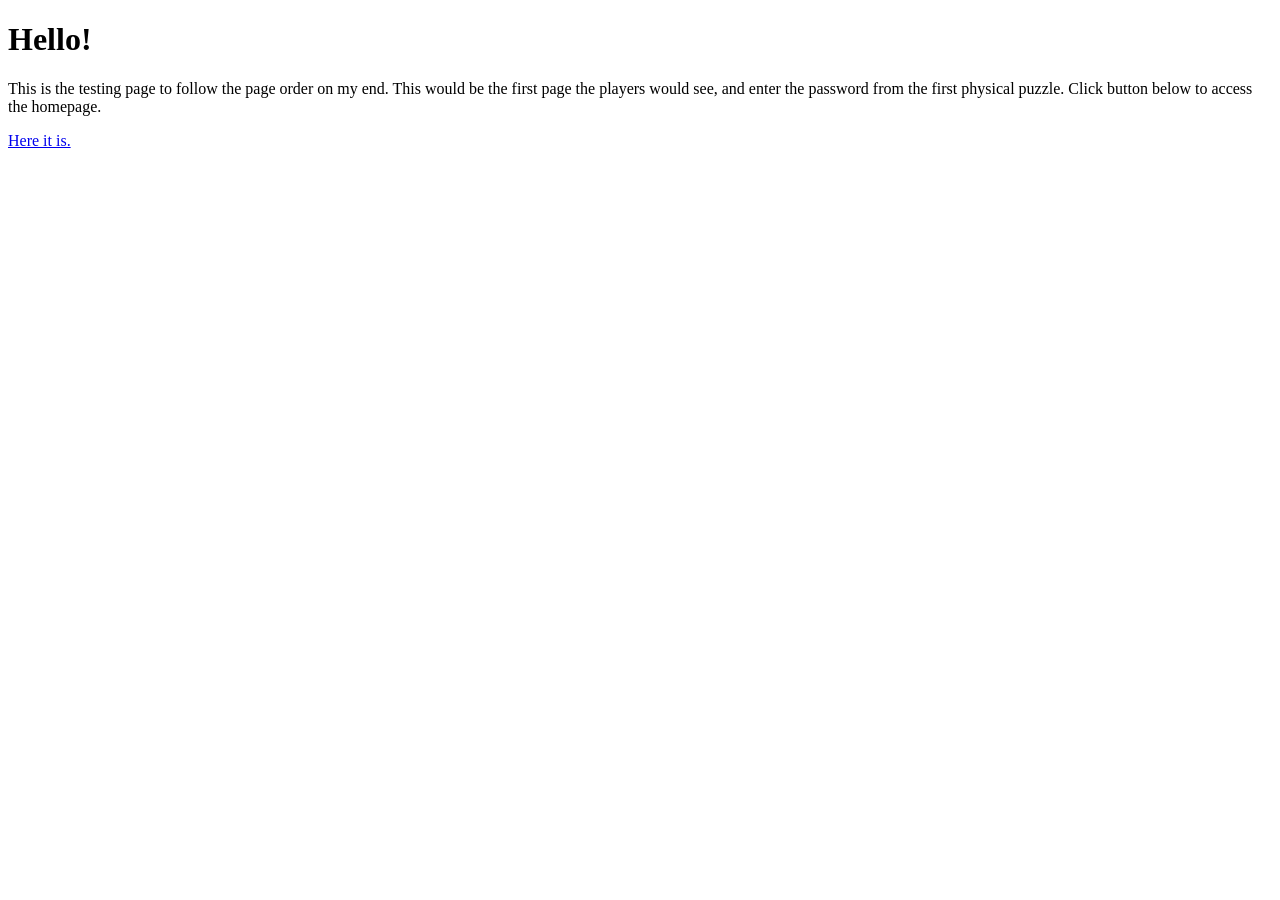
<file: index.html>
<!DOCTYPE html>
<html lang="en">
<head>
    <meta charset="UTF-8">
    <meta name="viewport" content="width=device-width, initial-scale=1.0">
    <title>Initial Password Mockup</title>
    
</head>
<body>
    <h1>
        Hello!
    </h1>

    <p>
        This is the testing page to follow the page order on my end. This would be the first page the players would see, and enter the password from the first physical puzzle. 

        Click button below to access the homepage. 
    </p>

     <a href="homepage.html">Here it is.</a>

</body>
</html>
</file>
